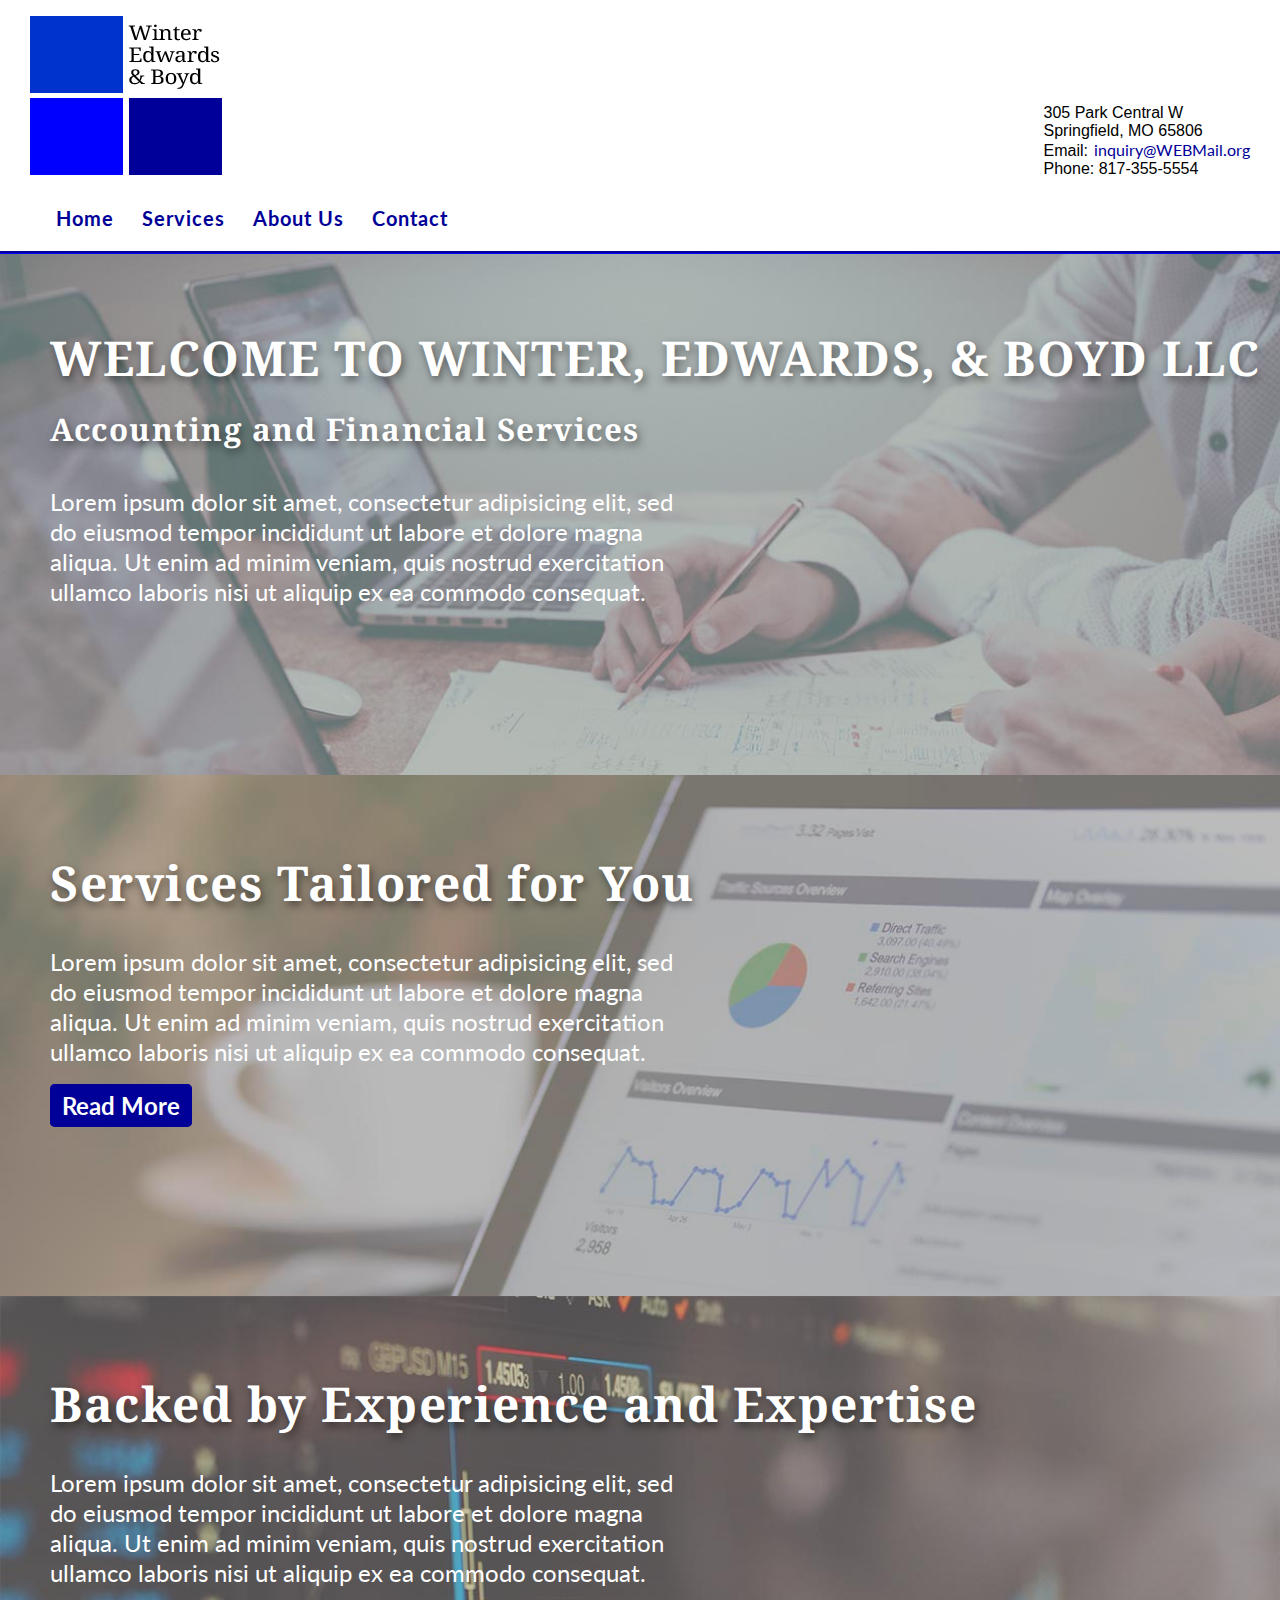
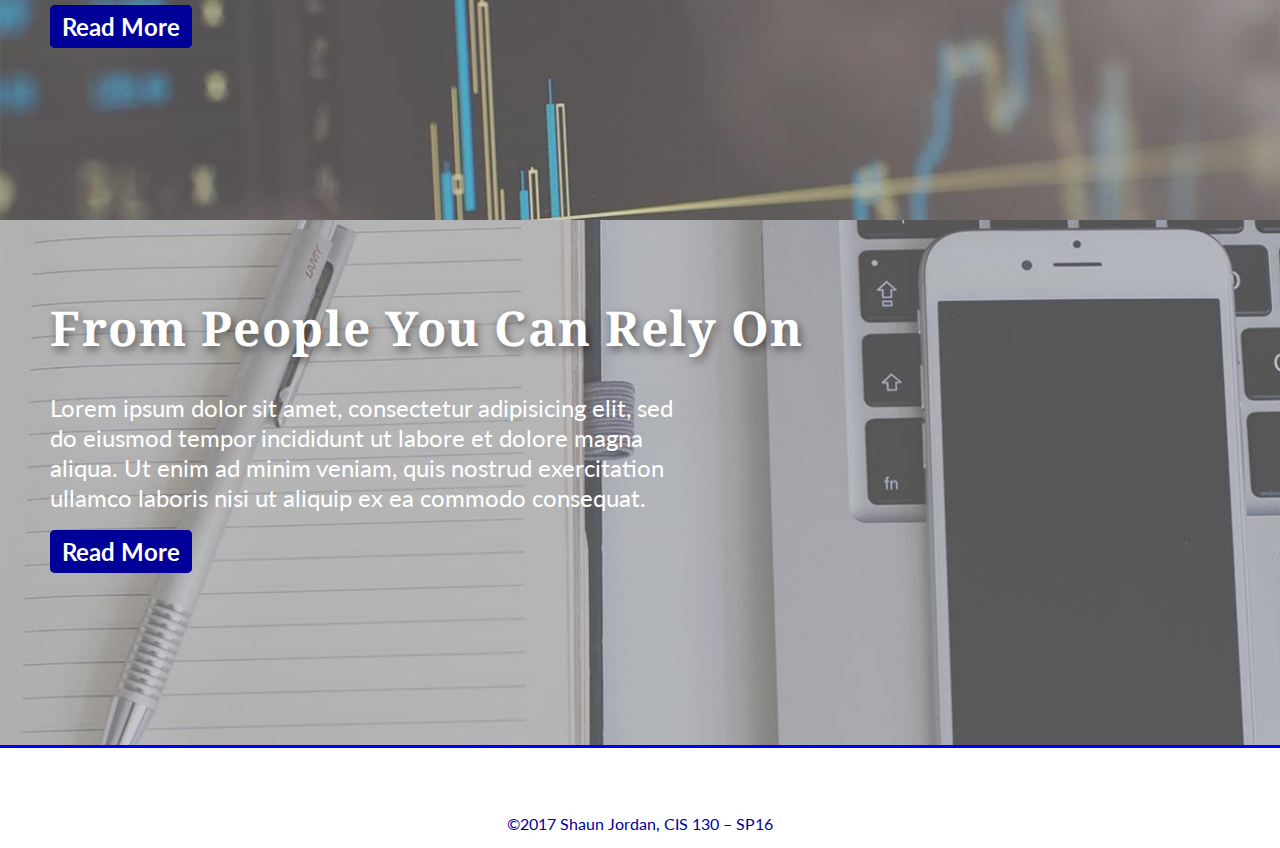
<file: index.html>
<!DOCTYPE html>
<html lang="zxx"> <!-- lang zxx included per validator due to Lorem Ipsum-->
  <head>
    <!--
      Project: CIS-130 Final Project
      Author: Shaun Jordan
      Filename: index.html
      Date: 13-APR-2017
      All images courtesy pexels.com which provides a Creative Commons Zero (CC0) license
    -->
    <title>Winter, Edwards, &amp; Boyd</title>
    <meta charset="utf-8">
    <meta name="viewport" content="width=device-width, initial-scale=1">
    <!-- font awesome here -->
    <link rel="stylesheet" href="css/font-awesome.min.css">
    <link rel="stylesheet" href="css/main.css">
    <link rel="icon" type="image/png" href="images/favicon-32x32.png" sizes="32x32" />
    <link rel="icon" type="image/png" href="images/favicon-16x16.png" sizes="16x16" />
    <link href="https://fonts.googleapis.com/css?family=Droid+Serif" rel="stylesheet">
    <link href="https://fonts.googleapis.com/css?family=Lato" rel="stylesheet">
    <script type="text/javascript" src="js/jquery-3.2.1.min.js"></script>
    <script type="text/javascript" src="js/main.js"></script>
  </head>
  <body>
  <div id="fb-root"></div>
  <script>(function(d, s, id) {
  var js, fjs = d.getElementsByTagName(s)[0];
  if (d.getElementById(id)) return;
  js = d.createElement(s); js.id = id;
  js.src = "//connect.facebook.net/en_GB/sdk.js#xfbml=1&version=v2.8";
  fjs.parentNode.insertBefore(js, fjs);
  }(document, 'script', 'facebook-jssdk'));</script> <!-- /end Facebook Like button -->
  <header>
  <a href="index.html"><img src="images/weblogo.png" alt="WEB logo"></a>
  <div>
  305 Park Central W <br />
  Springfield, MO 65806 <br />
  Email:<a href="mailto:inquiry@WEBMail.org">inquiry@WEBMail.org</a> <br />
  Phone: 817-355-5554
  </div>
  </header>
  <div class="main-content">
    <nav class="navbar">
      <ul id="logo-mobile">
      <li><a href="index.html"><img src="images/weblogo.png" alt="WEB logo" width="100" height="83"></a></li>
      </ul>
    <button class="nav-mobile" type="button" id="btn"><i class="fa fa-bars fa-4x"></i></button>
      <ul id="dropdown" class="nav-left">
        <li><a href="index.html">Home</a></li>
        <li><a href="services/services.html">Services</a></li>
        <li><a href="about/about.html">About Us</a></li>
        <li><a href="contact/contact.html">Contact</a></li>
      </ul>
      <ul class="nav-right"> <!-- Twitter and FB Icons -->
        <li>
        <a href="https://twitter.com/twitter" class="twitter-follow-button" data-show-count="false" data-size="large" data-show-screen-name="false"></a> <script>!function(d,s,id){var js,fjs=d.getElementsByTagName(s)[0],p=/^http:/.test(d.location)?'http':'https';if(!d.getElementById(id)){js=d.createElement(s);js.id=id;js.src=p+'://platform.twitter.com/widgets.js';fjs.parentNode.insertBefore(js,fjs);}}(document, 'script', 'twitter-wjs');
        </script>
        </li>
        <li class="fb-like" data-href="https://developers.facebook.com/docs/plugins/" data-width="50px" data-layout="button" data-action="like" data-size="large" data-show-faces="false" data-share="false" style="vertical-align:top;zoom:1;*display:inline"></li>
      </ul>
    </nav> <!-- end navigation section -->
    <div class="sliding">
      <div class="covertext">
        <h1>WELCOME TO WINTER, EDWARDS, &AMP; BOYD LLC <br>
        <small style="font-size: .65em;">Accounting and Financial Services</small></h1>
        <p class="cover">Lorem ipsum dolor sit amet, consectetur adipisicing elit, sed do eiusmod tempor incididunt ut labore et dolore magna aliqua. Ut enim ad minim veniam, quis nostrud exercitation ullamco laboris nisi ut aliquip ex ea commodo consequat.</p>
      </div>
    </div>
    <div class="tech">
      <div class="covertext">
        <h1>Services Tailored for You</h1>
        <p class="cover">Lorem ipsum dolor sit amet, consectetur adipisicing elit, sed do eiusmod tempor incididunt ut labore et dolore magna aliqua. Ut enim ad minim veniam, quis nostrud exercitation ullamco laboris nisi ut aliquip ex ea commodo consequat.</p>
        <a href="services/services.html">Read More</a>
      </div>
    </div>
    <div class="expert">
      <div class="covertext">
        <h1>Backed by Experience and Expertise</h1>
        <p class="cover">Lorem ipsum dolor sit amet, consectetur adipisicing elit, sed do eiusmod tempor incididunt ut labore et dolore magna aliqua. Ut enim ad minim veniam, quis nostrud exercitation ullamco laboris nisi ut aliquip ex ea commodo consequat.</p>
        <a href="about/partners.html">Read More</a>
      </div>
    </div>
    <div class="contact">
      <div class="covertext">
        <h1>From People You Can Rely On</h1>
        <p class="cover">Lorem ipsum dolor sit amet, consectetur adipisicing elit, sed do eiusmod tempor incididunt ut labore et dolore magna aliqua. Ut enim ad minim veniam, quis nostrud exercitation ullamco laboris nisi ut aliquip ex ea commodo consequat.</p>
        <a href="contact/contact.html">Read More</a>
      </div>
    </div>
  <!--mobile cover bars -->
    <div class="bars mwelcome">
      <div class="mcovertext">
        <h2>Welcome to Winter, Edwards, &amp; Boyd LLC</h2>
        <p>Lorem ipsum dolor sit amet, consectetur adipisicing elit, sed do eiusmod tempor incididunt ut labore et dolore magna aliqua. Ut enim ad minim veniam, quis nostrud exercitation ullamco laboris nisi ut aliquip ex ea commodo consequat.</p>
      </div>
    </div>
    <div class="bars mtech">
      <div class="mcovertext">
        <h2>Services Tailored for You</h2>
        <p>Lorem ipsum dolor sit amet, consectetur adipisicing elit, sed do eiusmod tempor incididunt ut labore et dolore magna aliqua. Ut enim ad minim veniam, quis nostrud exercitation ullamco laboris nisi ut aliquip ex ea commodo consequat.</p>
        <a href="services/services.html">Read More</a>
      </div>
    </div>
    <div class="bars mexpert">
      <div class="mcovertext">
        <h2>Backed by Experience and Expertise</h2>
        <p>Lorem ipsum dolor sit amet, consectetur adipisicing elit, sed do eiusmod tempor incididunt ut labore et dolore magna aliqua. Ut enim ad minim veniam, quis nostrud exercitation ullamco laboris nisi ut aliquip ex ea commodo consequat.</p>
        <a href="about/partners.html">Read More</a>
      </div>
    </div>
    <div class="bars mcontact">
      <div class="mcovertext">
        <h2>From People You Can Rely On</h2>
        <p>Lorem ipsum dolor sit amet, consectetur adipisicing elit, sed do eiusmod tempor incididunt ut labore et dolore magna aliqua. Ut enim ad minim veniam, quis nostrud exercitation ullamco laboris nisi ut aliquip ex ea commodo consequat.</p>
        <a href="contact/contact.html">Read More</a>
      </div>
    </div>
    <footer>
    <p>&copy;2017 Shaun Jordan, CIS 130 – SP16</p>
    </footer>
  </div> <!-- main content -->
  </body>
</html>
</file>
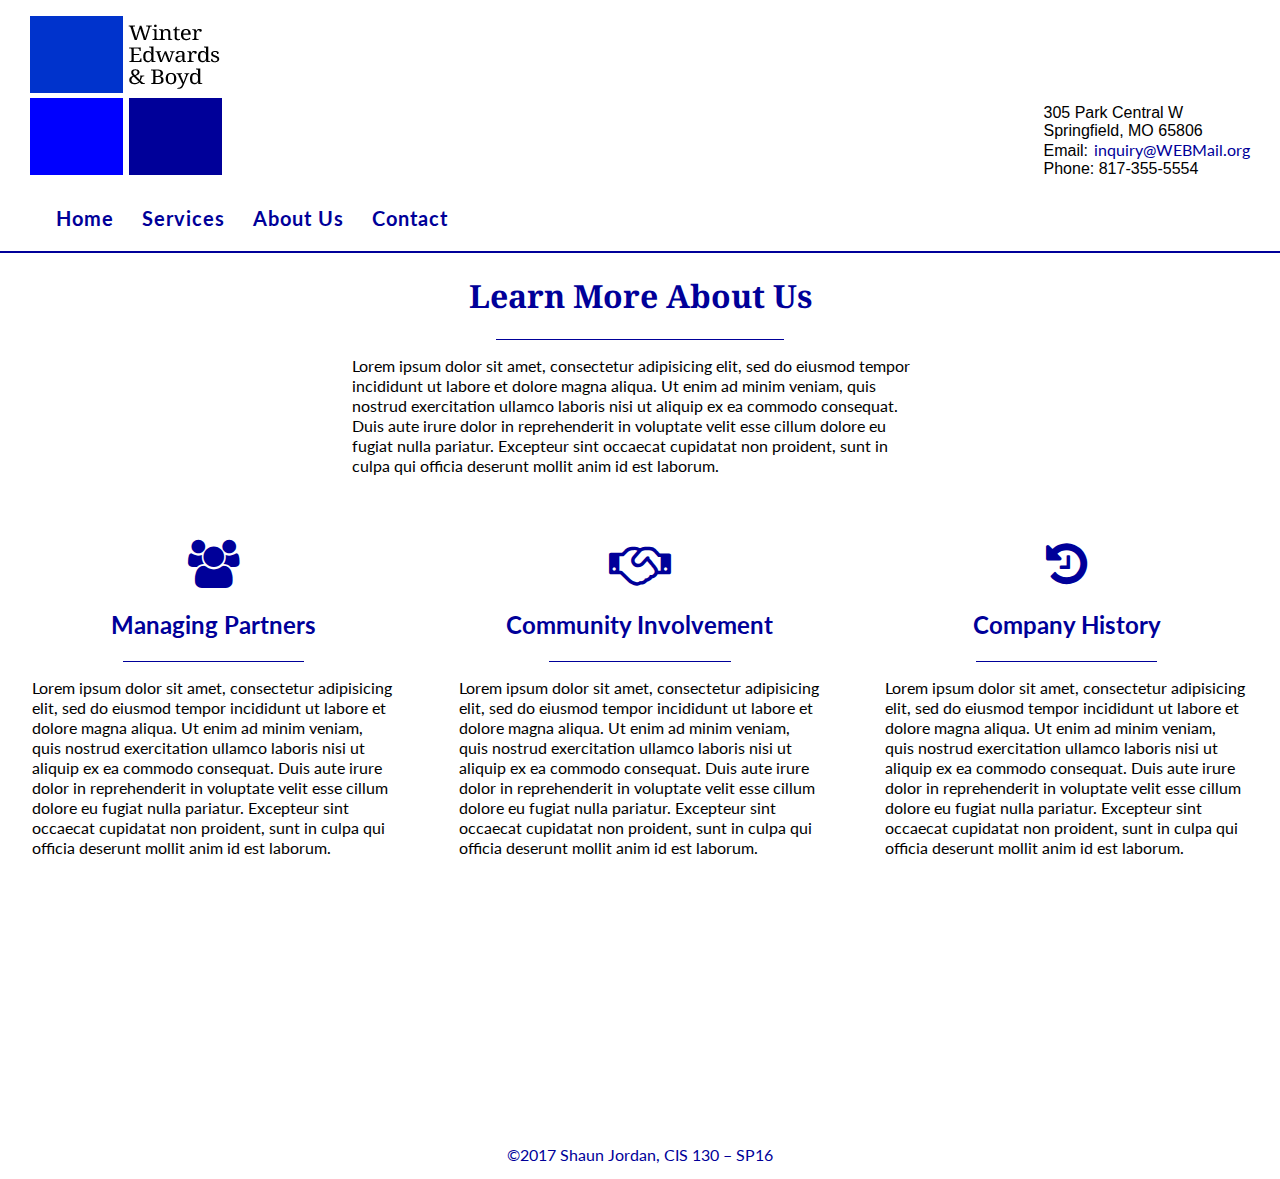
<file: about/about.html>
<!DOCTYPE html>
<html lang="zxx"> <!-- lang zxx included per validator due to Lorem Ipsum-->
  <head>
    <!--
      Project: CIS-130 Final Project
      Author: Shaun Jordan
      Filename: about.html
      Date: 13-APR-2017
      All images courtesy pexels.com which provides a Creative Commons Zero (CC0) license
    -->
    <title>About Winter, Edwards, &amp; Boyd</title>
    <meta charset="utf-8">
    <meta name="viewport" content="width=device-width, initial-scale=1">
    <link rel="stylesheet" href="../css/font-awesome.min.css">
    <link rel="stylesheet" href="../css/main.css">
    <link rel="icon" type="image/png" href="../images/favicon-32x32.png" sizes="32x32" />
    <link rel="icon" type="image/png" href="../images/favicon-16x16.png" sizes="16x16" />
    <link href="https://fonts.googleapis.com/css?family=Droid+Serif" rel="stylesheet">
    <link href="https://fonts.googleapis.com/css?family=Lato" rel="stylesheet">
    <script type="text/javascript" src="../js/jquery-3.2.1.min.js"></script>
    <script type="text/javascript" src="../js/main.js"></script>
  </head>
  <body>
    <div id="fb-root"></div>
  <script>(function(d, s, id) {
  var js, fjs = d.getElementsByTagName(s)[0];
  if (d.getElementById(id)) return;
  js = d.createElement(s); js.id = id;
  js.src = "//connect.facebook.net/en_GB/sdk.js#xfbml=1&version=v2.8";
  fjs.parentNode.insertBefore(js, fjs);
  }(document, 'script', 'facebook-jssdk'));</script> <!-- /end Facebook Like button -->
  <header>
    <a href="../index.html"><img src="../images/weblogo.png" alt="WEB logo"></a>
    <div>
      305 Park Central W <br />
      Springfield, MO 65806 <br />
      Email:<a href="mailto:inquiry@WEBMail.org">inquiry@WEBMail.org</a> <br />
      Phone: 817-355-5554
    </div>
  </header>
    <div class="main-content">
    <nav class="navbar">
          <ul id="logo-mobile">
          <li><a href="../index.html"><img src="../images/weblogo.png" alt="WEB logo" width="100" height="83"></a></li>
          </ul>
            <button class="nav-mobile" type="button" id="btn"><i class="fa fa-bars fa-3x"></i></button>
          <ul id="dropdown" class="nav-left">
            <li><a href="../index.html">Home</a></li>
            <li><a href="../services/services.html">Services</a></li>
            <li><a href="about.html">About Us</a></li>
            <li><a href="../contact/contact.html">Contact</a></li>
          </ul>
          <ul class="nav-right"> <!-- Twitter and FB Icons -->
            <li>
              <a href="https://twitter.com/twitter" class="twitter-follow-button" data-show-count="false" data-size="large" data-show-screen-name="false"></a> <script>!function(d,s,id){var js,fjs=d.getElementsByTagName(s)[0],p=/^http:/.test(d.location)?'http':'https';if(!d.getElementById(id)){js=d.createElement(s);js.id=id;js.src=p+'://platform.twitter.com/widgets.js';fjs.parentNode.insertBefore(js,fjs);}}(document, 'script', 'twitter-wjs');
              </script>
            </li>
            <li class="fb-like" data-href="https://developers.facebook.com/docs/plugins/" data-width="50px" data-layout="button" data-action="like" data-size="large" data-show-faces="false" data-share="false" style="vertical-align:top;zoom:1;*display:inline"></li>
          </ul>
    </nav> <!-- end navigation section -->
    <div class="container">
      <div class="page-header">
        <h1>Learn More About Us</h1>
        <hr>
        <p>Lorem ipsum dolor sit amet, consectetur adipisicing elit, sed do eiusmod tempor incididunt ut labore et dolore magna aliqua. Ut enim ad minim veniam, quis nostrud exercitation ullamco laboris nisi ut aliquip ex ea commodo consequat. Duis aute irure dolor in reprehenderit in voluptate velit esse cillum dolore eu fugiat nulla pariatur. Excepteur sint occaecat cupidatat non proident, sunt in culpa qui officia deserunt mollit anim id est laborum.</p>
      </div>
      <div class="about-content">
      <p class="abouticons" style="text-align:center;"><i class="fa fa-group fa-3x"></i></p>
      <h2><a href="partners.html">Managing Partners</a></h2>
      <hr>
      <p>Lorem ipsum dolor sit amet, consectetur adipisicing elit, sed do eiusmod tempor incididunt ut labore et dolore magna aliqua. Ut enim ad minim veniam, quis nostrud exercitation ullamco laboris nisi ut aliquip ex ea commodo consequat. Duis aute irure dolor in reprehenderit in voluptate velit esse cillum dolore eu fugiat nulla pariatur. Excepteur sint occaecat cupidatat non proident, sunt in culpa qui officia deserunt mollit anim id est laborum.</p>
      </div>
      <div class="about-content">
      <p class="abouticons"><i class="fa fa-handshake-o fa-3x"></i></p>
      <h2><a href="community.html">Community Involvement</a></h2>
      <hr>
      <p>Lorem ipsum dolor sit amet, consectetur adipisicing elit, sed do eiusmod tempor incididunt ut labore et dolore magna aliqua. Ut enim ad minim veniam, quis nostrud exercitation ullamco laboris nisi ut aliquip ex ea commodo consequat. Duis aute irure dolor in reprehenderit in voluptate velit esse cillum dolore eu fugiat nulla pariatur. Excepteur sint occaecat cupidatat non proident, sunt in culpa qui officia deserunt mollit anim id est laborum.</p>
      </div>
      <div class="about-content">
        <p class="abouticons"><i class="fa fa-history fa-3x"></i></p>
      <h2><a href="history.html">Company History</a></h2>
      <hr>
      <p>Lorem ipsum dolor sit amet, consectetur adipisicing elit, sed do eiusmod tempor incididunt ut labore et dolore magna aliqua. Ut enim ad minim veniam, quis nostrud exercitation ullamco laboris nisi ut aliquip ex ea commodo consequat. Duis aute irure dolor in reprehenderit in voluptate velit esse cillum dolore eu fugiat nulla pariatur. Excepteur sint occaecat cupidatat non proident, sunt in culpa qui officia deserunt mollit anim id est laborum.</p>
      </div>
    </div>
    <footer>
      <p>&copy;2017 Shaun Jordan, CIS 130 – SP16</p>
    </footer>
    </div>
  </body>
</html>
</file>
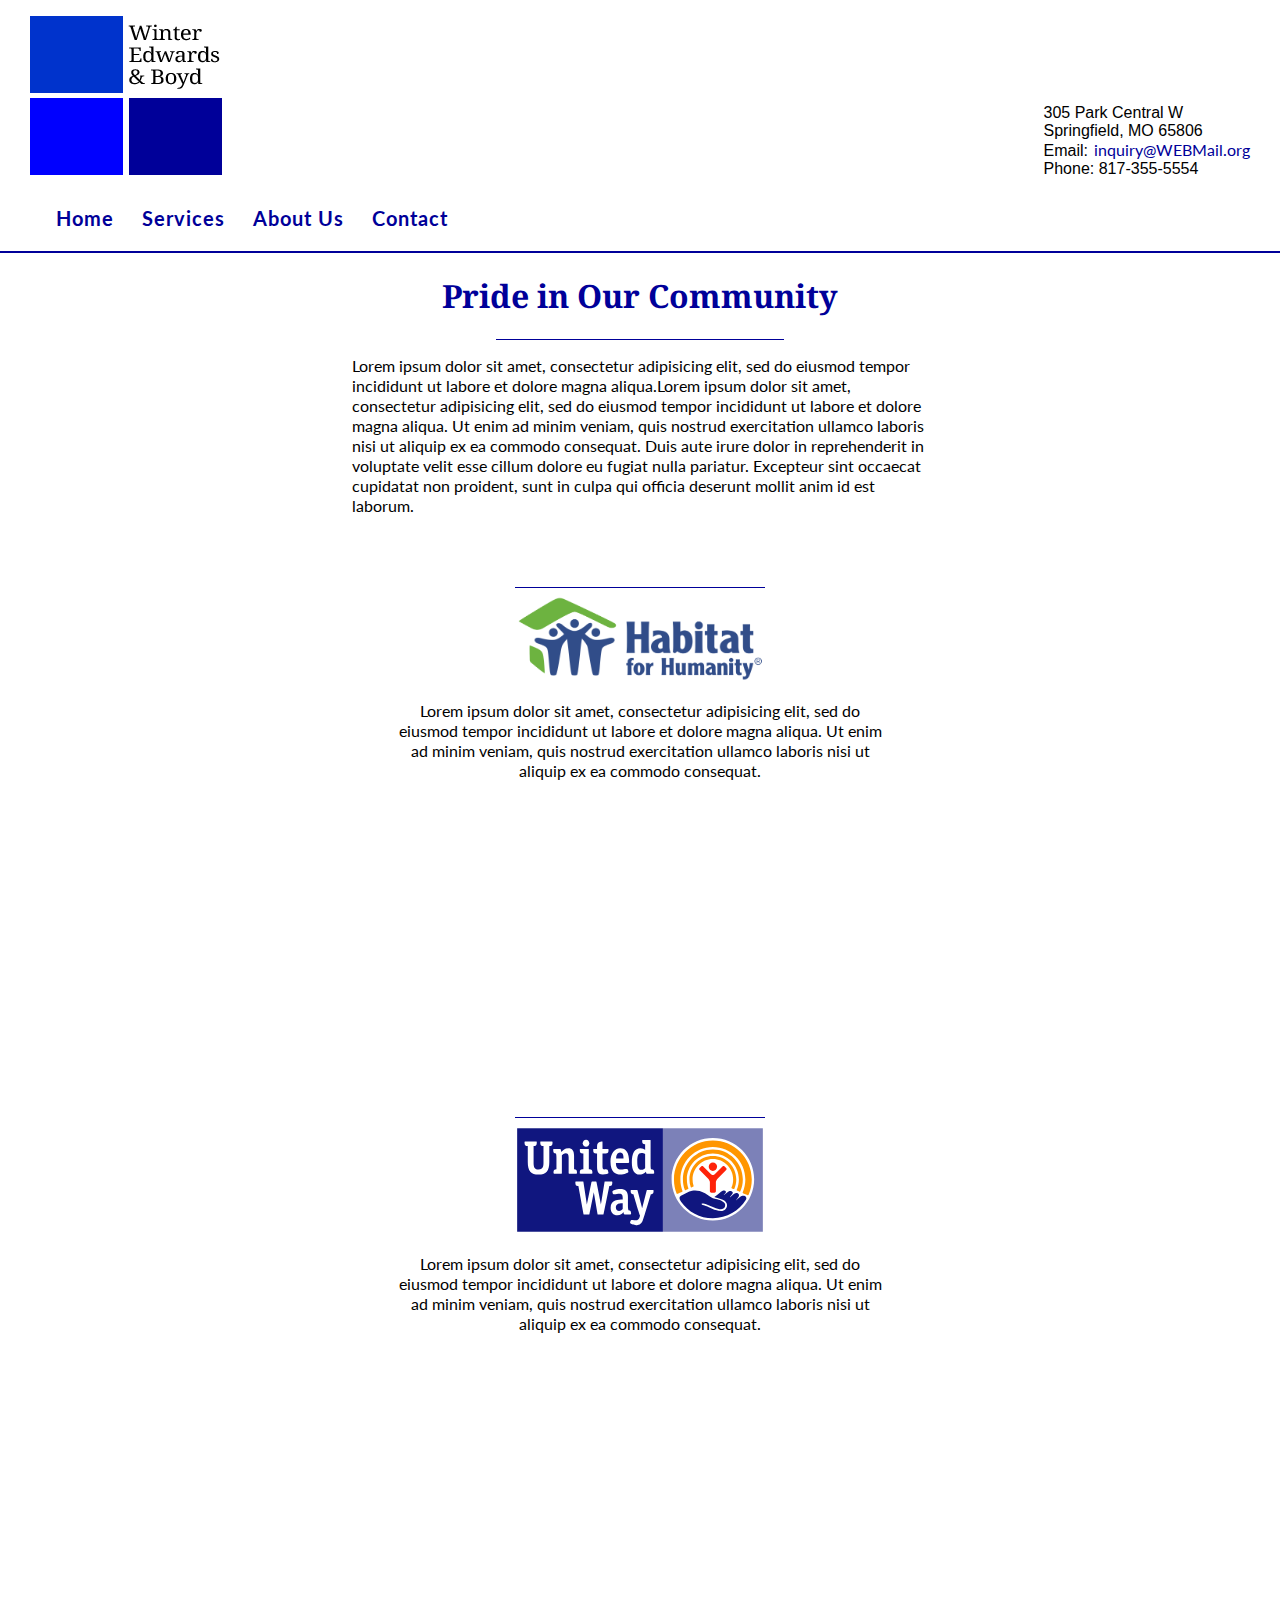
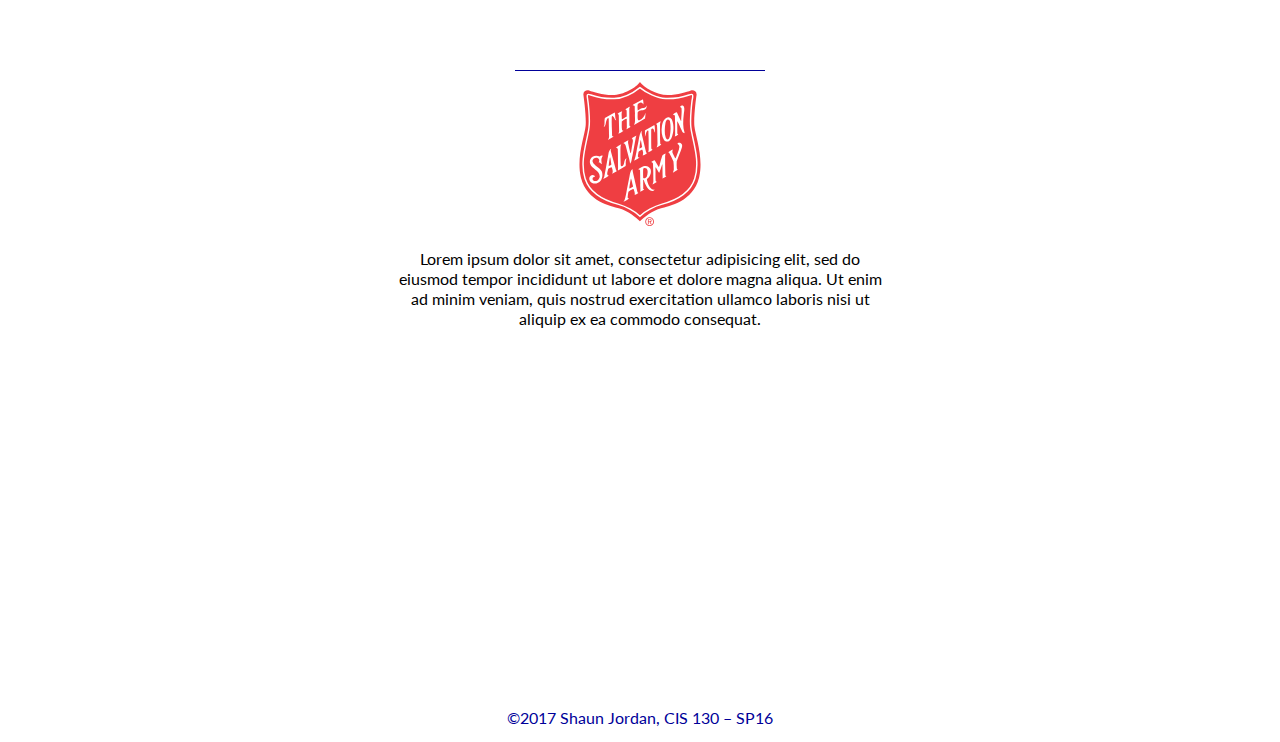
<file: about/community.html>
<!DOCTYPE html>
<html lang="zxx"> <!-- lang zxx included per validator due to Lorem Ipsum-->
  <head>
    <!--
      Project: CIS-130 Final Project
      Author: Shaun Jordan
      Filename: community.html
      Date: 13-APR-2017
      All images courtesy pexels.com which provides a Creative Commons Zero (CC0) license
    -->
    <title>Winter, Edwards, &amp; Boyd Community</title>
    <meta charset="utf-8">
    <meta name="viewport" content="width=device-width, initial-scale=1">
    <link rel="stylesheet" href="../css/font-awesome.min.css">
    <link rel="stylesheet" href="../css/main.css">
    <link rel="icon" type="image/png" href="../images/favicon-32x32.png" sizes="32x32" />
    <link rel="icon" type="image/png" href="../images/favicon-16x16.png" sizes="16x16" />
    <link href="https://fonts.googleapis.com/css?family=Droid+Serif" rel="stylesheet">
    <link href="https://fonts.googleapis.com/css?family=Lato" rel="stylesheet">
    <script type="text/javascript" src="../js/jquery-3.2.1.min.js"></script>
    <script type="text/javascript" src="../js/main.js"></script>
    </head>
    <body>
    <div id="fb-root"></div>
    <script>(function(d, s, id) {
    var js, fjs = d.getElementsByTagName(s)[0];
    if (d.getElementById(id)) return;
    js = d.createElement(s); js.id = id;
    js.src = "//connect.facebook.net/en_GB/sdk.js#xfbml=1&version=v2.8";
    fjs.parentNode.insertBefore(js, fjs);
    }(document, 'script', 'facebook-jssdk'));</script> <!-- /end Facebook Like button -->
    <header>
      <a href="../index.html"><img src="../images/weblogo.png" alt="WEB logo"></a>
      <div>
        305 Park Central W <br />
        Springfield, MO 65806 <br />
        Email:<a href="mailto:inquiry@WEBMail.org">inquiry@WEBMail.org</a> <br />
        Phone: 817-355-5554
      </div>
    </header>
    <div class="main-content">
    <nav class="navbar">
          <ul id="logo-mobile">
            <li><a href="../index.html"><img src="../images/weblogo.png" alt="WEB logo" width="100" height="83"></a></li>
          </ul>
            <button class="nav-mobile" type="button" id="btn"><i class="fa fa-bars fa-3x"></i></button>
          <ul id="dropdown" class="nav-left">
            <li><a href="../index.html">Home</a></li>
            <li><a href="../services/services.html">Services</a></li>
            <li><a href="about.html">About Us</a></li>
            <li><a href="../contact/contact.html">Contact</a></li>
          </ul>
          <ul class="nav-right"> <!-- Twitter and FB Icons -->
            <li>
              <a href="https://twitter.com/twitter" class="twitter-follow-button" data-show-count="false" data-size="large" data-show-screen-name="false"></a> <script>!function(d,s,id){var js,fjs=d.getElementsByTagName(s)[0],p=/^http:/.test(d.location)?'http':'https';if(!d.getElementById(id)){js=d.createElement(s);js.id=id;js.src=p+'://platform.twitter.com/widgets.js';fjs.parentNode.insertBefore(js,fjs);}}(document, 'script', 'twitter-wjs');
              </script>
            </li>
            <li class="fb-like" data-href="https://developers.facebook.com/docs/plugins/" data-width="50px" data-layout="button" data-action="like" data-size="large" data-show-faces="false" data-share="false" style="vertical-align:top;zoom:1;*display:inline"></li>
          </ul>
    </nav> <!-- end navigation section -->
    <div class="container">
      <div class="page-header">
        <h1>Pride in Our Community</h1>
        <hr>
        <p>Lorem ipsum dolor sit amet, consectetur adipisicing elit, sed do eiusmod tempor incididunt ut labore et dolore magna aliqua.Lorem ipsum dolor sit amet, consectetur adipisicing elit, sed do eiusmod tempor incididunt ut labore et dolore magna aliqua. Ut enim ad minim veniam, quis nostrud exercitation ullamco laboris nisi ut aliquip ex ea commodo consequat. Duis aute irure dolor in reprehenderit in voluptate velit esse cillum dolore eu fugiat nulla pariatur. Excepteur sint occaecat cupidatat non proident, sunt in culpa qui officia deserunt mollit anim id est laborum.</p>
      </div>
      <div class="community">
        <hr>
        <a href="https://www.habitat.org/" target="_blank"><img src="../images/habitatlogo.png" width="250" height="85" alt="Habitat for Humanity logo"></a>
        <p>Lorem ipsum dolor sit amet, consectetur adipisicing elit, sed do eiusmod tempor incididunt ut labore et dolore magna aliqua. Ut enim ad minim veniam, quis nostrud exercitation ullamco laboris nisi ut aliquip ex ea commodo consequat.</p>
        <iframe src="https://www.youtube.com/embed/1bmTjkSz-fY" width="445" height="245" allowfullscreen></iframe>
      </div>
      <div class="community">
        <hr>
        <a href="https://www.unitedway.org/" target="_blank"><img src="../images/uwlogo.svg" width="250" height="108" alt="United Way logo"></a>
        <p>Lorem ipsum dolor sit amet, consectetur adipisicing elit, sed do eiusmod tempor incididunt ut labore et dolore magna aliqua. Ut enim ad minim veniam, quis nostrud exercitation ullamco laboris nisi ut aliquip ex ea commodo consequat.</p>
        <iframe src="https://www.youtube.com/embed/tDxOTD6dYmA" width="445" height="245" allowfullscreen></iframe>
      </div>
      <div class="community">
        <hr>
        <a href="http://www.salvationarmyusa.org/" target="_blank"><img src="../images/salogo.svg" width="128" height="150" alt="The Salvation Army logo"></a>
        <p>Lorem ipsum dolor sit amet, consectetur adipisicing elit, sed do eiusmod tempor incididunt ut labore et dolore magna aliqua. Ut enim ad minim veniam, quis nostrud exercitation ullamco laboris nisi ut aliquip ex ea commodo consequat.</p>
        <iframe src="https://www.youtube.com/embed/qyA_amoBqFs" width="445" height="245" allowfullscreen></iframe>
      </div>
    </div>
    <footer>
      <p>&copy;2017 Shaun Jordan, CIS 130 – SP16</p>
    </footer>
  </div>
  </body>
</html>
</file>
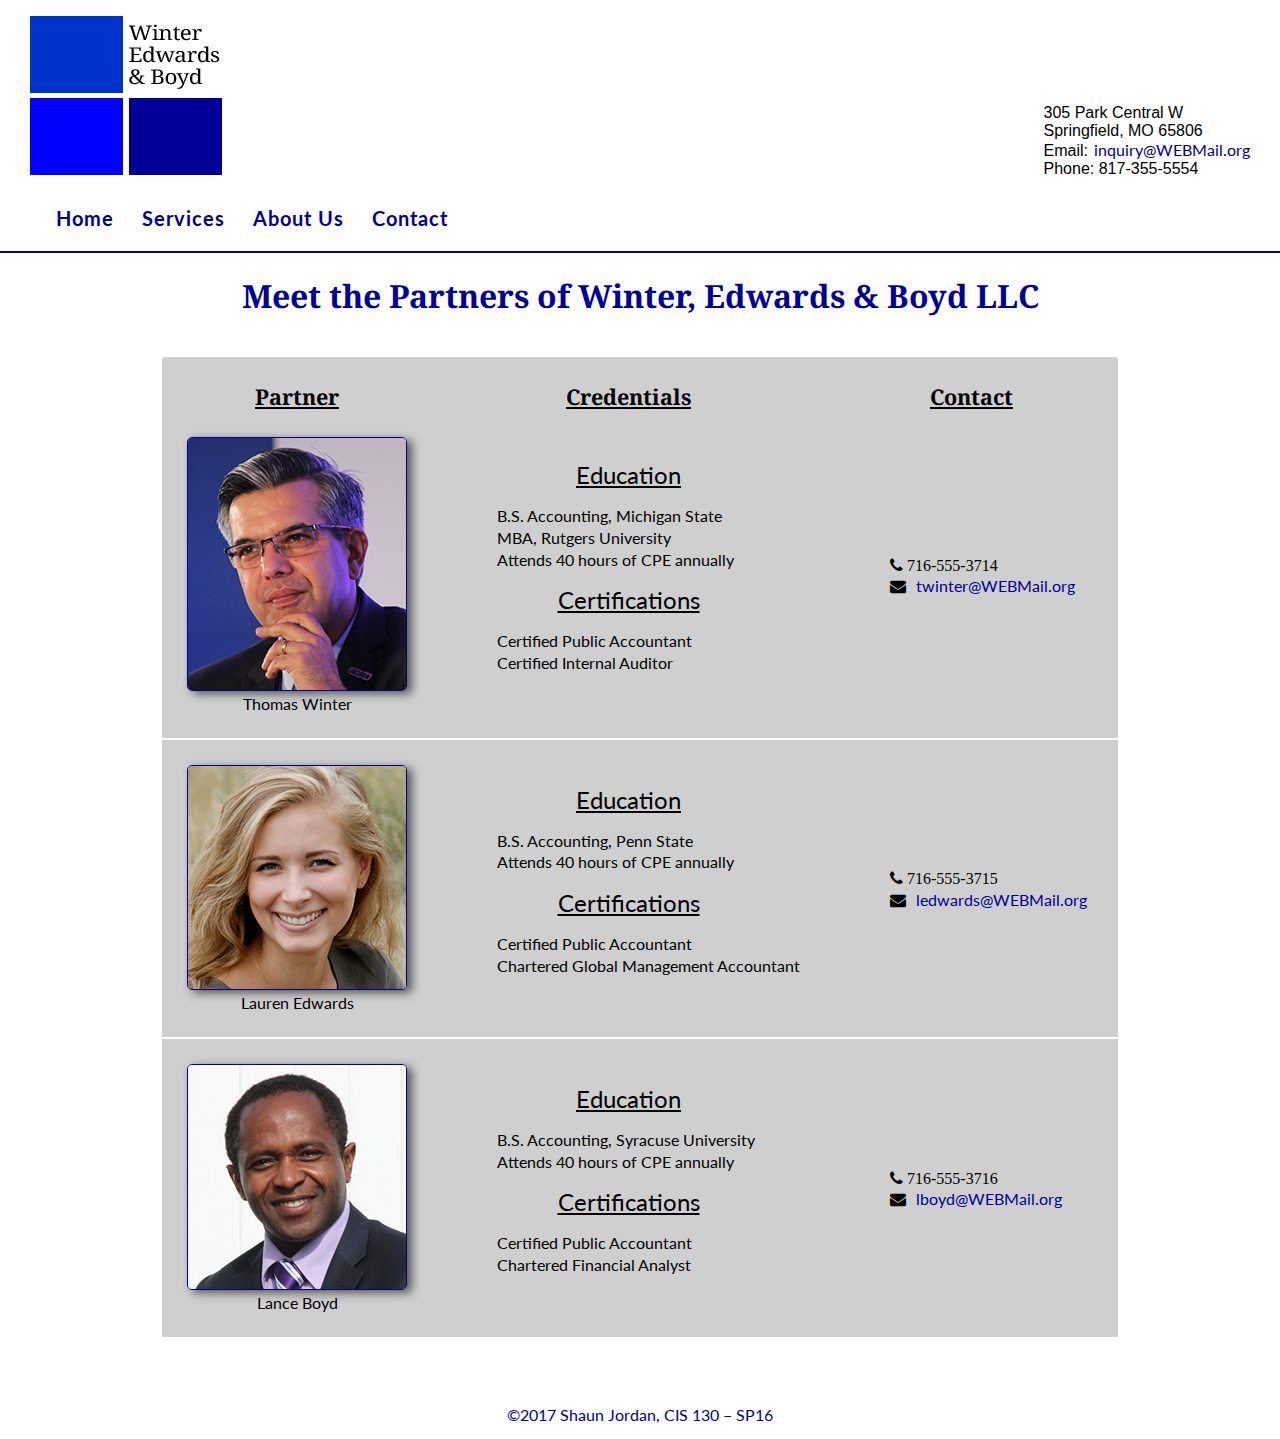
<file: about/partners.html>
<!DOCTYPE html>
<html lang="zxx"> <!-- lang zxx included per validator due to Lorem Ipsum-->
  <head>
    <!--
      Project: CIS-130 Final Project
      Author: Shaun Jordan
      Filename: partners.html
      Date: 13-APR-2017
      All images courtesy pexels.com which provides a Creative Commons Zero (CC0) license
    -->
    <title>Winter, Edwards, &amp; Boyd - Partners</title>
    <meta charset="utf-8">
    <meta name="viewport" content="width=device-width, initial-scale=1">
    <link rel="stylesheet" href="../css/font-awesome.min.css">
    <link rel="stylesheet" href="../css/main.css">
    <link rel="icon" type="image/png" href="../images/favicon-32x32.png" sizes="32x32" />
    <link rel="icon" type="image/png" href="../images/favicon-16x16.png" sizes="16x16" />
    <link href="https://fonts.googleapis.com/css?family=Droid+Serif" rel="stylesheet">
    <link href="https://fonts.googleapis.com/css?family=Lato" rel="stylesheet">
    <script type="text/javascript" src="../js/jquery-3.2.1.min.js"></script>
    <script type="text/javascript" src="../js/main.js"></script>
  </head>
  <body>
    <div id="fb-root"></div>
<script>(function(d, s, id) {
  var js, fjs = d.getElementsByTagName(s)[0];
  if (d.getElementById(id)) return;
  js = d.createElement(s); js.id = id;
  js.src = "//connect.facebook.net/en_GB/sdk.js#xfbml=1&version=v2.8";
  fjs.parentNode.insertBefore(js, fjs);
}(document, 'script', 'facebook-jssdk'));</script> <!-- /end Facebook Like button -->
    <header>
      <a href="../index.html"><img src="../images/weblogo.png" alt="WEB logo"></a>
      <div>
        305 Park Central W <br />
        Springfield, MO 65806 <br />
        Email:<a href="mailto:inquiry@WEBMail.org">inquiry@WEBMail.org</a> <br />
        Phone: 817-355-5554
      </div>
    </header>
    <div class="main-content">
    <nav class="navbar">
          <ul id="logo-mobile">
            <li><a href="../index.html"><img src="../images/weblogo.png" alt="WEB logo" width="100" height="83"></a></li>
          </ul>
            <button class="nav-mobile" type="button" id="btn"><i class="fa fa-bars fa-3x"></i></button>
          <ul id="dropdown" class="nav-left">
            <li><a href="../index.html">Home</a></li>
            <li><a href="../services/services.html">Services</a></li>
            <li><a href="about.html">About Us</a></li>
            <li><a href="../contact/contact.html">Contact</a></li>
          </ul>
          <ul class="nav-right"> <!-- Twitter and FB Icons -->
            <li>
              <a href="https://twitter.com/twitter" class="twitter-follow-button" data-show-count="false" data-size="large" data-show-screen-name="false"></a> <script>!function(d,s,id){var js,fjs=d.getElementsByTagName(s)[0],p=/^http:/.test(d.location)?'http':'https';if(!d.getElementById(id)){js=d.createElement(s);js.id=id;js.src=p+'://platform.twitter.com/widgets.js';fjs.parentNode.insertBefore(js,fjs);}}(document, 'script', 'twitter-wjs');
              </script>
            </li>
            <li class="fb-like" data-href="https://developers.facebook.com/docs/plugins/" data-width="50px" data-layout="button" data-action="like" data-size="large" data-show-faces="false" data-share="false" style="vertical-align:top;zoom:1;*display:inline"></li>
          </ul>
    </nav> <!-- end navigation section -->
    <h1>Meet the Partners of Winter, Edwards &amp; Boyd LLC</h1>
    <table>
      <tr>
        <th>Partner</th>
        <th>Credentials</th>
        <th>Contact</th>
      </tr>
      <tr>
        <td><img src="../images/wintersm.jpg" alt="Thomas Winter"><br>Thomas Winter</td>
        <td>
          <span>Education</span>
          <ul>
            <li>B.S. Accounting, Michigan State</li>
            <li>MBA, Rutgers University</li>
            <li>Attends 40 hours of CPE annually</li>
          </ul>
          <span>Certifications</span>
          <ul>
            <li>Certified Public Accountant</li>
            <li>Certified Internal Auditor</li>
          </ul>
        </td>
        <td>
          <ul>
            <li><i class="fa fa-phone"> 716-555-3714</i></li>
            <li><i class="fa fa-envelope"> <a href="mailto:twinter@WEBMail.org">twinter@WEBMail.org</a></i></li>
          </ul>
        </td>
      </tr>
      <tr>
        <td><img src="../images/edwardssm.jpg" alt="Lauren Edwards"><br>Lauren Edwards</td>
        <td>
          <span>Education</span>
          <ul>
            <li>B.S. Accounting, Penn State</li>
            <li>Attends 40 hours of CPE annually</li>
          </ul>
          <span>Certifications</span>
          <ul>
            <li>Certified Public Accountant</li>
            <li>Chartered Global Management Accountant</li>
          </ul>
        </td>
        <td>
          <ul>
            <li><i class="fa fa-phone"> 716-555-3715</i></li>
            <li><i class="fa fa-envelope"> <a href="mailto:ledwardsr@WEBMail.org">ledwards@WEBMail.org</a></i></li>
          </ul>
        </td>
      </tr>
      <tr>
        <td><img src="../images/boydsm.jpg" alt="Lance Boyd"><br>Lance Boyd</td>
        <td>
          <span>Education</span>
          <ul>
            <li>B.S. Accounting, Syracuse University</li>
            <li>Attends 40 hours of CPE annually</li>
          </ul>
          <span>Certifications</span>
          <ul>
            <li>Certified Public Accountant</li>
            <li>Chartered Financial Analyst</li>
          </ul>
        </td>
        <td>
          <ul>
            <li><i class="fa fa-phone"> 716-555-3716</i></li>
            <li><i class="fa fa-envelope"> <a href="mailto:lboyd@WEBMail.org">lboyd@WEBMail.org</a></i></li>
          </ul>
        </td>
      </tr>
    </table>
    <footer>
      <p>&copy;2017 Shaun Jordan, CIS 130 – SP16</p>
    </footer>
  </div> <!-- main content -->
  </body>
</html>
</file>
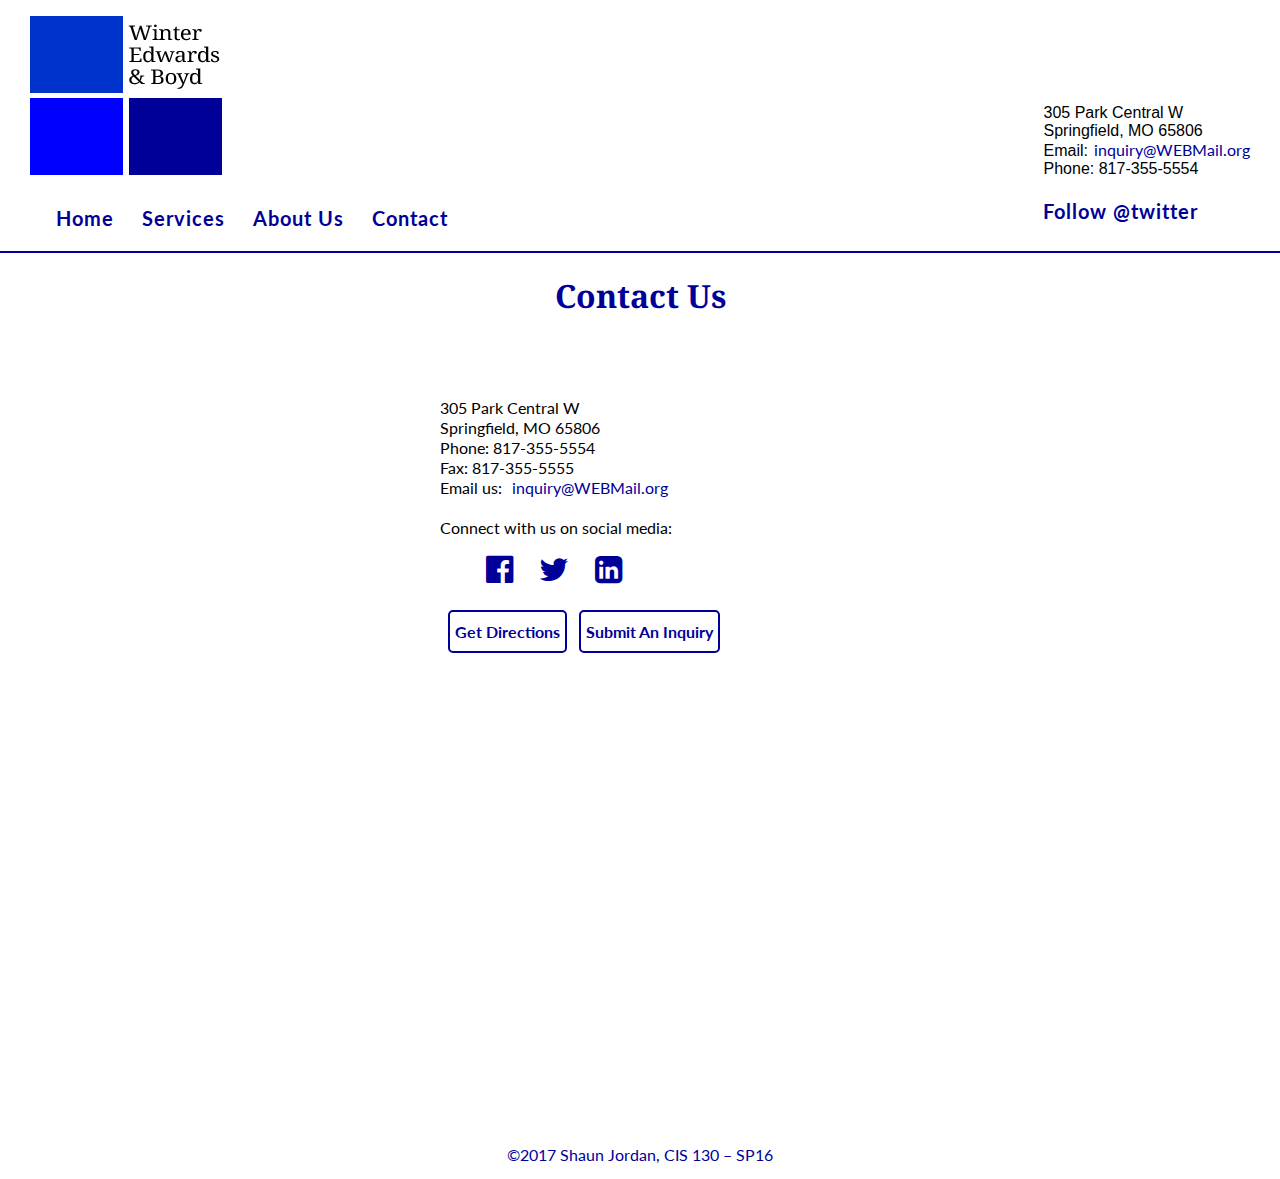
<file: contact/contact.html>
<!DOCTYPE html>
<html lang="zxx"> <!-- lang zxx included per validator due to Lorem Ipsum-->
  <head>
    <!--
      Project: CIS-130 Final Project
      Author: Shaun Jordan
      Filename: contact.html
      Date: 13-APR-2017
      All images courtesy pexels.com which provides a Creative Commons Zero (CC0) license
    -->
    <title>Contact Winter, Edwards, &amp; Boyd</title>
    <meta charset="utf-8">
    <meta name="viewport" content="width=device-width, initial-scale=1">
    <!-- font awesome here -->
    <link rel="stylesheet" href="../css/font-awesome.min.css">
    <link rel="stylesheet" href="../css/main.css">
    <link rel="icon" type="image/png" href="../images/favicon-32x32.png" sizes="32x32" />
    <link rel="icon" type="image/png" href="../images/favicon-16x16.png" sizes="16x16" />
    <link href="https://fonts.googleapis.com/css?family=Droid+Serif" rel="stylesheet">
    <link href="https://fonts.googleapis.com/css?family=Lato" rel="stylesheet">
    <script type="text/javascript" src="../js/jquery-3.2.1.min.js"></script>
    <script type="text/javascript" src="../js/main.js"></script>
  </head>
  <body>
    <div id="fb-root"></div>
<script>(function(d, s, id) {
  var js, fjs = d.getElementsByTagName(s)[0];
  if (d.getElementById(id)) return;
  js = d.createElement(s); js.id = id;
  js.src = "//connect.facebook.net/en_GB/sdk.js#xfbml=1&version=v2.8";
  fjs.parentNode.insertBefore(js, fjs);
}(document, 'script', 'facebook-jssdk'));</script> <!-- /end Facebook Like button -->
    <header>
      <a href="../index.html"><img src="../images/weblogo.png" alt="WEB logo"></a>
      <div id="stuff">
        305 Park Central W <br />
        Springfield, MO 65806 <br />
        Email:<a href="mailto:inquiry@WEBMail.org">inquiry@WEBMail.org</a> <br />
        Phone: 817-355-5554
      </div>
    </header>
    <div class="main-content">
    <nav class="navbar">
          <ul id="logo-mobile">
            <li><a href="../index.html"><img src="../images/weblogo.png" alt="WEB logo" width="100" height="83"></a></li>
          </ul>
            <button class="nav-mobile" type="button" id="btn"><i class="fa fa-bars fa-3x"></i></button>
          <ul id="dropdown" class="nav-left">
            <li><a href="../index.html">Home</a></li>
            <li><a href="../services/services.html">Services</a></li>
            <li><a href="../about/about.html">About Us</a></li>
            <li><a href="contact.html">Contact</a></li>
          </ul>
          <ul class="nav-right"> <!-- Twitter and FB Icons -->
            <li>
              <a href="https://twitter.com/twitter" class="twitter-follow-button" data-show-count="false" data-size="large" data-show-screen-name="false">Follow @twitter</a> <script>!function(d,s,id){var js,fjs=d.getElementsByTagName(s)[0],p=/^http:/.test(d.location)?'http':'https';if(!d.getElementById(id)){js=d.createElement(s);js.id=id;js.src=p+'://platform.twitter.com/widgets.js';fjs.parentNode.insertBefore(js,fjs);}}(document, 'script', 'twitter-wjs');
              </script>
            </li>
            <li class="fb-like" data-href="https://developers.facebook.com/docs/plugins/" data-width="50px" data-layout="button" data-action="like" data-size="large" data-show-faces="false" data-share="false" style="vertical-align:top;zoom:1;*display:inline"></li>
          </ul>
    </nav> <!-- end navigation section -->
    <h1>Contact Us</h1>
      <div class="contact-info">
      <p>305 Park Central W<br />
      Springfield, MO 65806 <br />
      Phone: 817-355-5554 <br />
      Fax: 817-355-5555 <br />
      Email us: <a href="mailto:inquiry@WEBMail.org">inquiry@WEBMail.org</a>
      <br />
      <br />
      Connect with us on social media: <br />
      </p>
      <ul class="icons">
        <li><a href="#"><i class="fa fa-facebook-official fa-2x"></i></a></li>
        <li><a href="#"><i class="fa fa-twitter fa-2x"></i></a></li>
        <li><a href="#"><i class="fa fa-linkedin-square fa-2x"></i></a></li>
      </ul> <br />

      <div style="width:75%;">
        <a class="inquiry" href="https://www.google.com/maps/dir/''/305+Park+Central+W,+Springfield,+MO+65806/@37.2091018,-93.2956362,17z/data=!3m1!4b1!4m8!4m7!1m0!1m5!1m1!1s0x87cf62fdfe790d63:0xe2924e9d4ca539a9!2m2!1d-93.2934475!2d37.2091018" target="_blank">Get Directions</a>
        <a class="inquiry" href="inquiry.html">Submit An Inquiry</a>
      </div>
      </div>
    <footer>
      <p>&copy;2017 Shaun Jordan, CIS 130 – SP16</p>
    </footer>
    </div>
  </body>
</html>
</file>
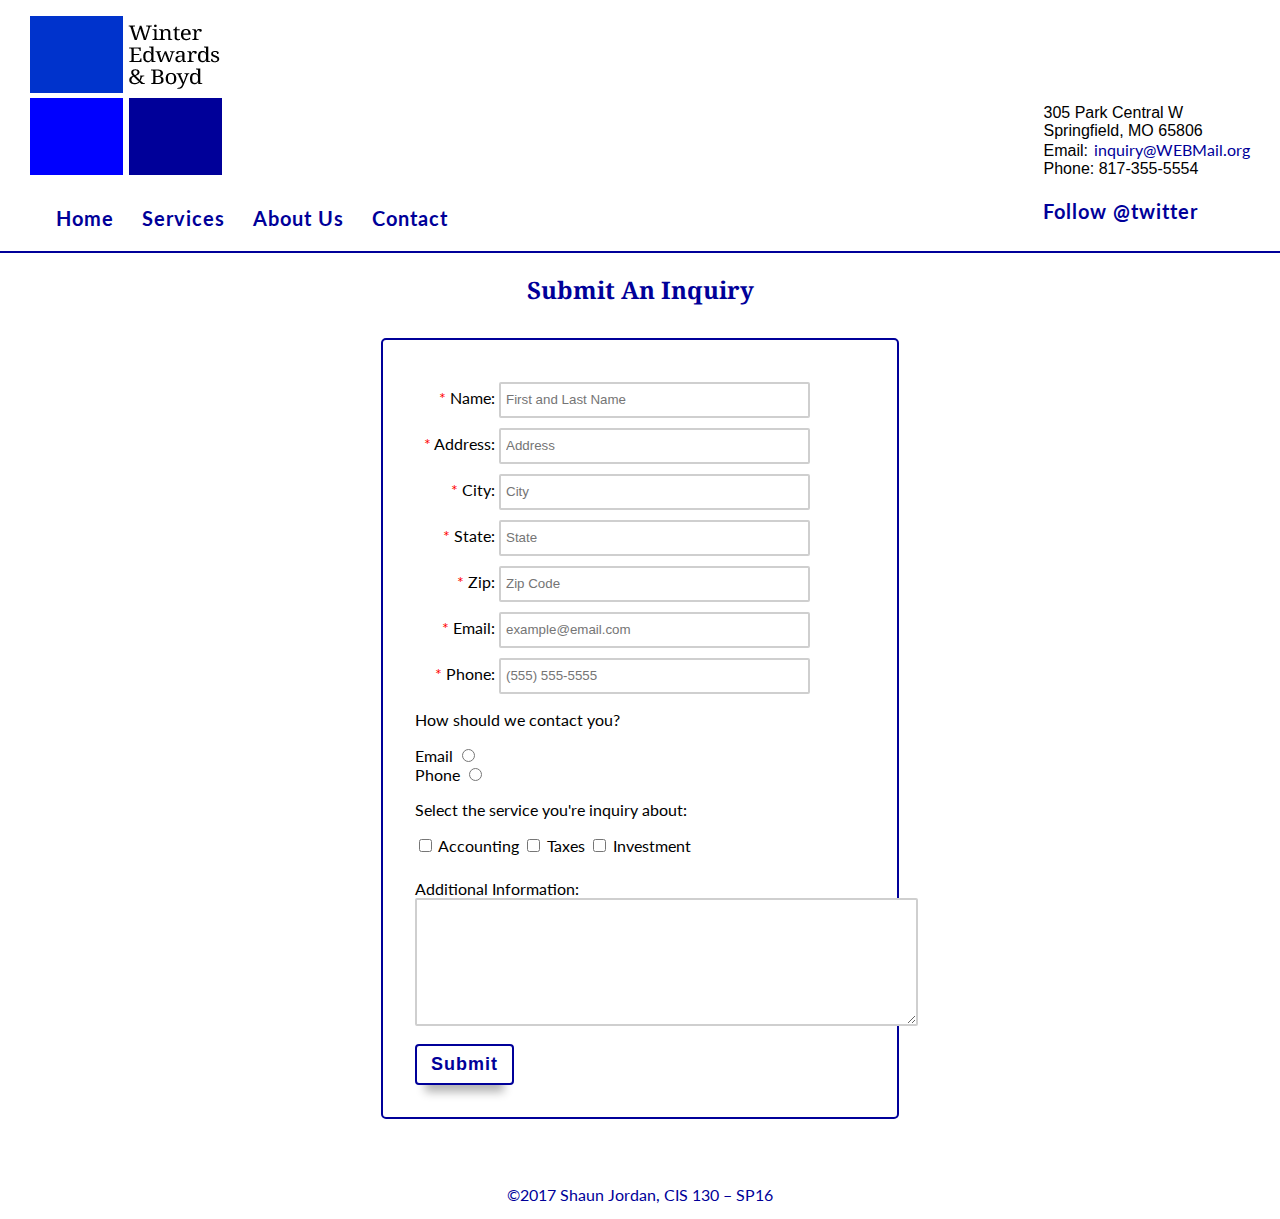
<file: contact/inquiry.html>
<!DOCTYPE html>
<html lang="zxx"> <!-- lang zxx included per validator due to Lorem Ipsum-->
  <head>
    <!--
      Project: CIS-130 Final Project
      Author: Shaun Jordan
      Filename: inquiry.html
      Date: 13-APR-2017
      All images courtesy pexels.com which provides a Creative Commons Zero (CC0) license
    -->
    <title>Winter, Edwards, &amp; Boyd Inquiry</title>
    <meta charset="utf-8">
    <meta name="viewport" content="width=device-width, initial-scale=1">
    <!-- font awesome here -->
    <link rel="stylesheet" href="../css/font-awesome.min.css">
    <link rel="stylesheet" href="../css/main.css">
    <link rel="icon" type="image/png" href="../images/favicon-32x32.png" sizes="32x32" />
    <link rel="icon" type="image/png" href="../images/favicon-16x16.png" sizes="16x16" />
    <link href="https://fonts.googleapis.com/css?family=Droid+Serif" rel="stylesheet">
    <link href="https://fonts.googleapis.com/css?family=Lato" rel="stylesheet">
    <script type="text/javascript" src="../js/jquery-3.2.1.min.js"></script>
    <script type="text/javascript" src="../js/main.js"></script>
  </head>
  <body>
    <div id="fb-root"></div>
<script>(function(d, s, id) {
  var js, fjs = d.getElementsByTagName(s)[0];
  if (d.getElementById(id)) return;
  js = d.createElement(s); js.id = id;
  js.src = "//connect.facebook.net/en_GB/sdk.js#xfbml=1&version=v2.8";
  fjs.parentNode.insertBefore(js, fjs);
}(document, 'script', 'facebook-jssdk'));</script> <!-- /end Facebook Like button -->
  <header>
    <a href="../index.html"><img src="../images/weblogo.png" alt="WEB logo"></a>
    <div>
      305 Park Central W <br />
      Springfield, MO 65806 <br />
      Email:<a href="mailto:inquiry@WEBMail.org">inquiry@WEBMail.org</a> <br />
      Phone: 817-355-5554
    </div>
  </header>
    <div class="main-content">
    <nav class="navbar">
          <ul id="logo-mobile">
            <li><a href="../index.html"><img src="../images/weblogo.png" alt="WEB logo" width="100" height="83"></a></li>
          </ul>
            <button class="nav-mobile" type="button" id="btn"><i class="fa fa-bars fa-3x"></i></button>
          <ul id="dropdown" class="nav-left">
            <li><a href="../index.html">Home</a></li>
            <li><a href="../services/services.html">Services</a></li>
            <li><a href="../about/about.html">About Us</a></li>
            <li><a href="contact.html">Contact</a></li>
          </ul>
          <ul class="nav-right"> <!-- Twitter and FB Icons -->
            <li>
              <a href="https://twitter.com/twitter" class="twitter-follow-button" data-show-count="false" data-size="large" data-show-screen-name="false">Follow @twitter</a> <script>!function(d,s,id){var js,fjs=d.getElementsByTagName(s)[0],p=/^http:/.test(d.location)?'http':'https';if(!d.getElementById(id)){js=d.createElement(s);js.id=id;js.src=p+'://platform.twitter.com/widgets.js';fjs.parentNode.insertBefore(js,fjs);}}(document, 'script', 'twitter-wjs');
              </script>
            </li>
            <li class="fb-like" data-href="https://developers.facebook.com/docs/plugins/" data-width="50px" data-layout="button" data-action="like" data-size="large" data-show-faces="false" data-share="false" style="vertical-align:top;zoom:1;*display:inline"></li>
          </ul>
    </nav> <!-- end navigation section -->
      <h2>Submit An Inquiry</h2>
      <div class="form-container">
      <form class="inquiryform" name="inquiryform" action="mailto:inquiry@WEBMail.org" autocomplete="on" method="post">
        <!-- User input section uses label.userinfo and .user-input in CSS file -->
        <div>
        <label class="userinfo" for="nameinput">Name:</label>
        <input type="text" required name="name" class="user-input" id="nameinput" placeholder="First and Last Name"><br>
      </div>
        <div>
        <label class="userinfo" for="addressinput">Address:</label>
        <input type="text" required name="address" class="user-input" id="addressinput" placeholder="Address">
      </div>
        <div>
        <label class="userinfo" for="cityinput">City:</label>
        <input type="text" required name="city" class="user-input" id="cityinput" placeholder="City">
      </div>
        <div>
        <label class="userinfo" for="stateinput">State:</label>
        <input type="text" required name="state" class="user-input" id="stateinput" placeholder="State">
      </div>
        <div>
        <label class="userinfo" for="zipinput">Zip:</label>
        <input type="text required" name="zip" class="user-input" id="zipinput" placeholder="Zip Code">
      </div>
        <div>
        <label class="userinfo" for="emailinput">Email:</label>
        <input type="email" required name="email" class="user-input" id="emailinput" placeholder="example@email.com">
      </div>
        <div>
        <label class="userinfo" for="phoneinput">Phone:</label>
        <input type="text" required name="phone" class="user-input" id="phoneinput" placeholder="(555) 555-5555">
      </div>
      <!-- end user input -->
        <p>How should we contact you?</p>
        <div>
        <label for="email">Email</label>
        <input type="radio" required name="contact-preference" id="email" value="email">
      </div>
        <div>
        <label for="phone">Phone</label>
        <input type="radio" required name="contact-preference" id="phone" value="phone">
      </div>
        <p>Select the service you're inquiry about:</p>

        <div class="check">
        <label for="accounting">
        <input type="checkbox" name="service" id="accounting" value="accounting">
        Accounting
        </label>
        <label for="taxes">
        <input type="checkbox" name="service" id="taxes" value="taxes">
        Taxes
        </label>
        <label for="investment">
        <input type="checkbox" name="service" id="investment" value="investment">
        Investment
        </label>
      </div>
        <div>
        <label for="additionalinfo">Additional Information:</label>
        <textarea id="additionalinfo" name="additionalinfo" rows="8" cols="60"></textarea>
      </div>

      <div>
        <button class="inquiry-btn" type="submit" name="button">Submit</button>
      </div>
      </form>
    </div>
    <footer>
      <p>&copy;2017 Shaun Jordan, CIS 130 – SP16</p>
    </footer>
    </div>
  </body>
</html>
</file>
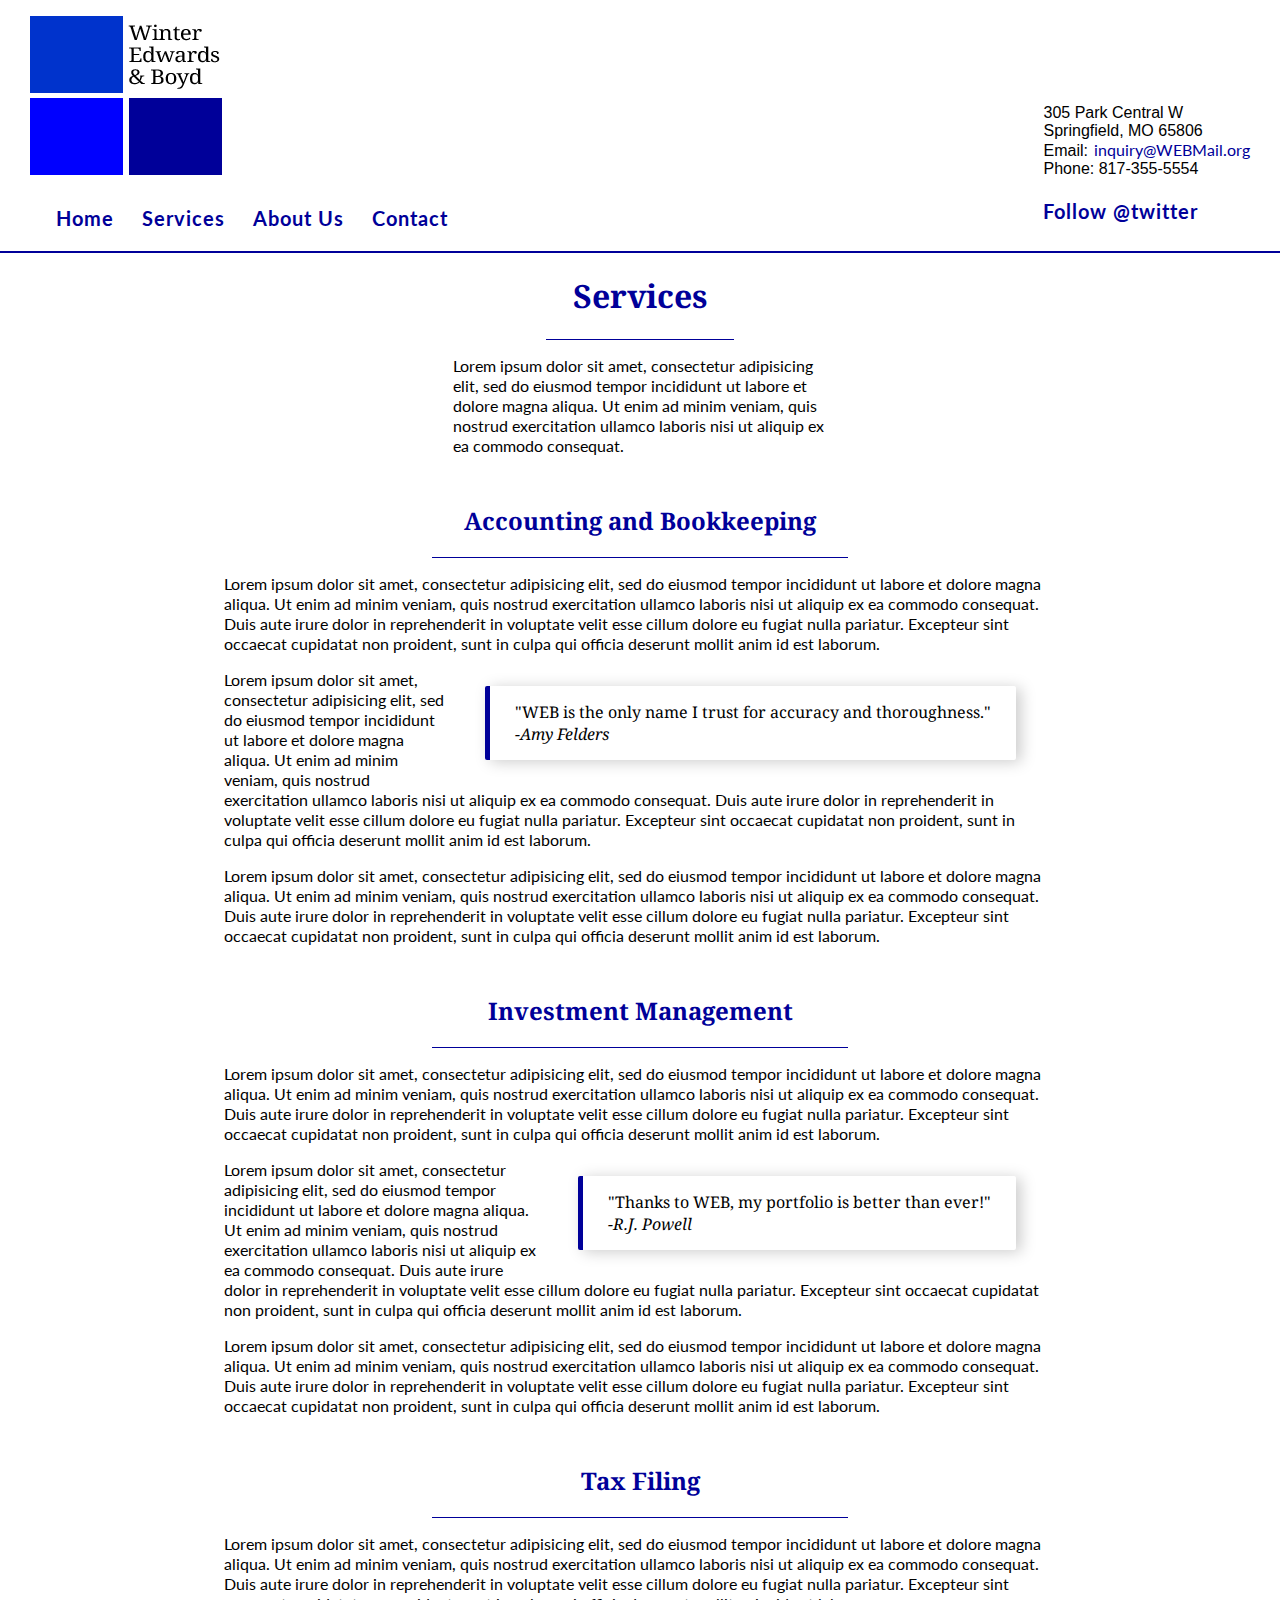
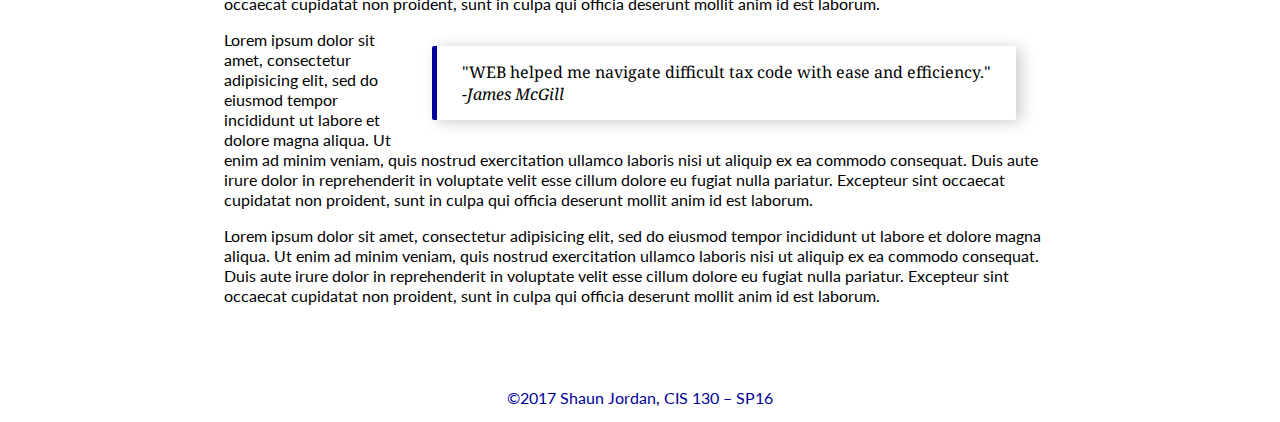
<file: services/services.html>
<!DOCTYPE html>
<html lang="zxx"> <!-- lang zxx included per validator due to Lorem Ipsum-->
  <head>
    <!--
      Project: CIS-130 Final Project
      Author: Shaun Jordan
      Filename: services.html
      Date: 13-APR-2017
      All images courtesy pexels.com which provides a Creative Commons Zero (CC0) license
    -->
    <title>Winter, Edwards, &amp; Boyd Services</title>
    <meta charset="utf-8">
    <meta name="viewport" content="width=device-width, initial-scale=1">
    <link rel="stylesheet" href="../css/font-awesome.min.css">
    <link rel="stylesheet" href="../css/main.css">
    <link rel="icon" type="image/png" href="../images/favicon-32x32.png" sizes="32x32" />
    <link rel="icon" type="image/png" href="../images/favicon-16x16.png" sizes="16x16" />
    <link href="https://fonts.googleapis.com/css?family=Droid+Serif" rel="stylesheet">
    <link href="https://fonts.googleapis.com/css?family=Lato" rel="stylesheet">
    <script type="text/javascript" src="../js/jquery-3.2.1.min.js"></script>
    <script type="text/javascript" src="../js/main.js"></script>
    </head>
    <body>
    <div id="fb-root"></div>
    <script>(function(d, s, id) {
    var js, fjs = d.getElementsByTagName(s)[0];
    if (d.getElementById(id)) return;
    js = d.createElement(s); js.id = id;
    js.src = "//connect.facebook.net/en_GB/sdk.js#xfbml=1&version=v2.8";
    fjs.parentNode.insertBefore(js, fjs);
    }(document, 'script', 'facebook-jssdk'));</script> <!-- /end Facebook Like button -->
    <header>
      <a href="../index.html"><img src="../images/weblogo.png" alt="WEB logo"></a>
      <div>
        305 Park Central W <br />
        Springfield, MO 65806 <br />
        Email:<a href="mailto:inquiry@WEBMail.org">inquiry@WEBMail.org</a> <br />
        Phone: 817-355-5554
      </div>
    </header>
    <div class="main-content">
    <nav class="navbar">
          <ul id="logo-mobile">
            <li><a href="../index.html"><img src="../images/weblogo.png" alt="WEB logo" width="100" height="83"></a></li>
          </ul>
            <button class="nav-mobile" type="button" id="btn"><i class="fa fa-bars fa-3x"></i></button>
          <ul id="dropdown" class="nav-left">
            <li><a href="../index.html">Home</a></li>
            <li><a href="services.html">Services</a></li>
            <li><a href="../about/about.html">About Us</a></li>
            <li><a href="../contact/contact.html">Contact</a></li>
          </ul>
          <ul class="nav-right"> <!-- Twitter and FB Icons -->
            <li>
              <a href="https://twitter.com/twitter" class="twitter-follow-button" data-show-count="false" data-size="large" data-show-screen-name="false">Follow @twitter</a> <script>!function(d,s,id){var js,fjs=d.getElementsByTagName(s)[0],p=/^http:/.test(d.location)?'http':'https';if(!d.getElementById(id)){js=d.createElement(s);js.id=id;js.src=p+'://platform.twitter.com/widgets.js';fjs.parentNode.insertBefore(js,fjs);}}(document, 'script', 'twitter-wjs');
              </script>
            </li>
            <li class="fb-like" data-href="https://developers.facebook.com/docs/plugins/" data-width="50px" data-layout="button" data-action="like" data-size="large" data-show-faces="false" data-share="false" style="vertical-align:top;zoom:1;*display:inline"></li>
          </ul>
    </nav> <!-- end navigation section -->
    <!--
      Main page content goes here- welcome and carousel
    -->
    <div class="services">
      <div class="page-header">
        <h1>Services</h1>
        <hr>
        <p>Lorem ipsum dolor sit amet, consectetur adipisicing elit, sed do eiusmod tempor incididunt ut labore et dolore magna aliqua. Ut enim ad minim veniam, quis nostrud exercitation ullamco laboris nisi ut aliquip ex ea commodo consequat.
        </p>
      </div>
      <h2>Accounting and Bookkeeping</h2>
      <hr>
      <p>Lorem ipsum dolor sit amet, consectetur adipisicing elit, sed do eiusmod tempor incididunt ut labore et dolore magna aliqua. Ut enim ad minim veniam, quis nostrud exercitation ullamco laboris nisi ut aliquip ex ea commodo consequat. Duis aute irure dolor in reprehenderit in voluptate velit esse cillum dolore eu fugiat nulla pariatur. Excepteur sint occaecat cupidatat non proident, sunt in culpa qui officia deserunt mollit anim id est laborum.
      </p>
      <blockquote>
        "WEB is the only name I trust for accuracy and thoroughness." <br>
        <cite>-Amy Felders</cite>
      </blockquote>
      <p>
      Lorem ipsum dolor sit amet, consectetur adipisicing elit, sed do eiusmod tempor incididunt ut labore et dolore magna aliqua. Ut enim ad minim veniam, quis nostrud exercitation ullamco laboris nisi ut aliquip ex ea commodo consequat. Duis aute irure dolor in reprehenderit in voluptate velit esse cillum dolore eu fugiat nulla pariatur. Excepteur sint occaecat cupidatat non proident, sunt in culpa qui officia deserunt mollit anim id est laborum.
      </p>
      <p>
      Lorem ipsum dolor sit amet, consectetur adipisicing elit, sed do eiusmod tempor incididunt ut labore et dolore magna aliqua. Ut enim ad minim veniam, quis nostrud exercitation ullamco laboris nisi ut aliquip ex ea commodo consequat. Duis aute irure dolor in reprehenderit in voluptate velit esse cillum dolore eu fugiat nulla pariatur. Excepteur sint occaecat cupidatat non proident, sunt in culpa qui officia deserunt mollit anim id est laborum.
      </p>
      <h2>Investment Management</h2>
      <hr>
      <p>Lorem ipsum dolor sit amet, consectetur adipisicing elit, sed do eiusmod tempor incididunt ut labore et dolore magna aliqua. Ut enim ad minim veniam, quis nostrud exercitation ullamco laboris nisi ut aliquip ex ea commodo consequat. Duis aute irure dolor in reprehenderit in voluptate velit esse cillum dolore eu fugiat nulla pariatur. Excepteur sint occaecat cupidatat non proident, sunt in culpa qui officia deserunt mollit anim id est laborum.
      </p>
      <blockquote>
        "Thanks to WEB, my portfolio is better than ever!" <br>
        <cite>-R.J. Powell</cite>
      </blockquote>
      <p>
      Lorem ipsum dolor sit amet, consectetur adipisicing elit, sed do eiusmod tempor incididunt ut labore et dolore magna aliqua. Ut enim ad minim veniam, quis nostrud exercitation ullamco laboris nisi ut aliquip ex ea commodo consequat. Duis aute irure dolor in reprehenderit in voluptate velit esse cillum dolore eu fugiat nulla pariatur. Excepteur sint occaecat cupidatat non proident, sunt in culpa qui officia deserunt mollit anim id est laborum.
      </p>
      <p>
      Lorem ipsum dolor sit amet, consectetur adipisicing elit, sed do eiusmod tempor incididunt ut labore et dolore magna aliqua. Ut enim ad minim veniam, quis nostrud exercitation ullamco laboris nisi ut aliquip ex ea commodo consequat. Duis aute irure dolor in reprehenderit in voluptate velit esse cillum dolore eu fugiat nulla pariatur. Excepteur sint occaecat cupidatat non proident, sunt in culpa qui officia deserunt mollit anim id est laborum.
      </p>
      <h2>Tax Filing</h2>
      <hr>
      <p>Lorem ipsum dolor sit amet, consectetur adipisicing elit, sed do eiusmod tempor incididunt ut labore et dolore magna aliqua. Ut enim ad minim veniam, quis nostrud exercitation ullamco laboris nisi ut aliquip ex ea commodo consequat. Duis aute irure dolor in reprehenderit in voluptate velit esse cillum dolore eu fugiat nulla pariatur. Excepteur sint occaecat cupidatat non proident, sunt in culpa qui officia deserunt mollit anim id est laborum.
      </p>
      <blockquote>
        "WEB helped me navigate difficult tax code with ease and efficiency." <br>
        <cite>-James McGill</cite>
      </blockquote>
      <p>
      Lorem ipsum dolor sit amet, consectetur adipisicing elit, sed do eiusmod tempor incididunt ut labore et dolore magna aliqua. Ut enim ad minim veniam, quis nostrud exercitation ullamco laboris nisi ut aliquip ex ea commodo consequat. Duis aute irure dolor in reprehenderit in voluptate velit esse cillum dolore eu fugiat nulla pariatur. Excepteur sint occaecat cupidatat non proident, sunt in culpa qui officia deserunt mollit anim id est laborum.
      </p>
      <p>
      Lorem ipsum dolor sit amet, consectetur adipisicing elit, sed do eiusmod tempor incididunt ut labore et dolore magna aliqua. Ut enim ad minim veniam, quis nostrud exercitation ullamco laboris nisi ut aliquip ex ea commodo consequat. Duis aute irure dolor in reprehenderit in voluptate velit esse cillum dolore eu fugiat nulla pariatur. Excepteur sint occaecat cupidatat non proident, sunt in culpa qui officia deserunt mollit anim id est laborum.
      </p>
    </div>

    <footer>
      <p>&copy;2017 Shaun Jordan, CIS 130 – SP16</p>
    </footer>
    </div>
  </body>
</html>
</file>
<file: css/main.css>
/*
  Project: CIS-130 Final Project
  Author: Shaun Jordan
  Filename: main.css
  Date: 13-APR-2017
  All images courtesy pexels.com which provides a Creative Commons Zero (CC0) license
*/
/*body section */
html, body {
  height: 100%;
  margin: 0;
  padding: 0;
}

body {
  background: #fff;
}

/* font selections */
h1, h2, h3, blockquote, th {
  font-family: "Droid Serif", "Times New Roman", serif;
}

p, a, td, form {
  font-family: Lato, Arial, sans-serif;
}

p {
  line-height: 125%;
}

/* end body section */
/* header section */
header img {
  margin: 1em 0 0 1.5em;
}

header div {
  float: right;
  margin: 6.5em 1.5em 0 0;
  vertical-align: bottom;
  font-family: Arial, sans-serif;
}

/* end header section */
/* navigation section */
.navbar {
  font-size: 1.25em;
  overflow: auto;
  font-weight: bold;
  letter-spacing: 1px;
  border-bottom: 2px solid #000099;
}

.navbar li {
  list-style: none;
  display: inline-block;
}

.navbar .nav-left li {
  margin-left: .25em;
  margin-right: .25em;
}

.navbar .nav-right li {
  margin-left: .5em;
}

.nav-left {
  float: left;
  margin-left: .25em;
  padding-top: 7px;
}

.nav-right {
  float: right;
  margin-right: 3em;
}

a {
  text-decoration: none;
  color: #000099;
  padding: 4px 6px;
}

.navbar li a:hover {
  color: #0000ff;
}

a:visited {
  color: #000099;
}

.nav-mobile {
  display: none;
}

#logo-mobile {
  display: none;
}

/* end navigation section */
/* main content section - home page */
.main-content {
  /*box-sizing: border-box;*/
  padding: 0 0 100px;
  position: relative;
  min-height: 100%;
  overflow: hidden;
}

.sliding {
  background: url("../images/welcome.jpg");
  background-repeat: no-repeat;
  background-size: cover;
  width: 100%;
  height: 525px;
  border-top: 1px solid #0000ff;
}

.tech {
  background: url("../images/tab.jpg");
  background-repeat: no-repeat;
  background-size: cover;
  width: 100%;
  height: 525px;
}

.expert {
  background: url("../images/expert.jpg");
  background-repeat: no-repeat;
  background-size: cover;
  width: 100%;
  height: 525px;
  border-bottom: 3px solid #0000ff;
}

.contact {
  background: url("../images/contact.jpg");
  background-repeat: no-repeat;
  background-size: cover;
  width: 100%;
  height: 525px;
  border-bottom: 3px solid #0000ff;
}

.covertext {
  color: #000;
  position: relative;
  top: 75px;
  left: 50px;
  font-size: 24px;
  display: none;
  margin-top: -1.5em;
}

.covertext h1 {
  text-align: left;
  letter-spacing: 1.5px;
  text-shadow: 2px 4px 8px rgba(0, 0, 0, 0.5);
  color: #fff;
}

.covertext > p {
  width: 50%;
  color: #fff;
}

.covertext a {
  padding: 5px 10px;
  border: 2px solid #000099;
  border-radius: 5px;
  font-weight: bold;
  color: #fff;
  background: #000099;
  transition: color .8s;
  -webkit-transition: color .8s;
  -moz-transition: color .8s;
}

.covertext a:hover {
  background: #fff;
  color: #000099;
  transition: all ease-in-out .5s;
  -webkit-transition: all ease-in-out .5s;
  -moz-transition: all ease-in-out .5s;
}

.activecover {
  display: block;
  animation: fadeIn 5s;
}

@keyframes fadeIn {
  from {
    opacity: 0;
  }
  to {
    opacity: 1;
  }
}

.bars {
  display: none;
}

/* end main content section - home page*/
/* services section */
.page-header {
  width: 45%;
  margin: 0 auto;
}

.services {
  width: 65%;
  margin: 0 auto;
}

.services h2 {
  margin-top: 2em;
}

blockquote {
  display: block;
  background: white;
  padding: 15px 25px;
  float: right;
  box-shadow: 5px 2px 15px #ccc;
  border-left: 5px solid #000099;
  border-radius: 2px;
}

cite {
  text-align: right;
}

/* end services section*/
/* about us and subpages section */
.about-content {
  width: 25%;
  display: table-cell;
  padding: 2em;
}

.about-content a:hover {
  color: #0000ff;
}

.community {
  width: 500px;
  margin: 3em auto;
  text-align: center;
  padding-top: 15px;
}

.abouticons {
  text-align: center;
  color: #000099;
}

hr {
  width: 50%;
  height: 1px;
  background: #000099;
  border-width: 0;
}

iframe {
  border: none;
}

/* partner info table */
table {
  margin: 2.5em auto 0;
  background: #cfcfcf;
  border-radius: 3px;
}

table th {
  font-size: 1.35em;
  padding-top: 25px;
  text-decoration: underline;
}

table, td {
  border: none;
  border-collapse: collapse;
}

td {
  padding: 25px;
  text-align: center;
}

td img {
  border-radius: 5px;
  box-shadow: 5px 3px 10px #555;
  border: 1px solid #000099;
}

table tr:first-child {
  border-bottom: none;
}

table tr {
  border-bottom: 2px solid #fff;
}

table ul {
  list-style: none;
  text-align: left;
}

table li {
  line-height: 135%;
  font-size: 1em;
}

table span {
  font-size: 1.48em;
  text-decoration: underline;
}

#office {
  display: block;
  margin: 0 auto 1.5em;
}

#history {
  display: block;
  width: 50%;
  text-align: justify;
  margin: 0 auto;
}

/* end about us section*/
/* contact page inquiry form section */
h1, h2 {
  text-align: center;
  color: #000099;
}

.contact-info {
  width: 400px;
  height: 360px;
  line-height: 125%;
  margin: 2.5em auto;
  padding: 25px;
}

.inquiry {
  padding: 10px 5px;
  border: 2px solid #000099;
  border-radius: 5px;
  text-align: center;
  font-weight: bold;
  margin-top: 1em;
  margin-left: .5em;
}

.inquiry:hover {
  color: #fff;
  background: #000099;
}

.icons li {
  list-style: none;
  display: inline-block;
  text-align: left;
  margin: 0 10px 0 0;
}

.form-container {
  margin: 2em auto 0;
  width: 450px;
  padding: 2em;
  border: 2px solid #000099;
  border-radius: 5px;
}

label.userinfo {
  display: inline-block;
  width: 100px;
  text-align: right;
  margin-left: -1.25em;
}

.userinfo:before {
  content: "* ";
  color: red;
}

.user-input {
  width: 300px;
  margin-top: .75em;
  height: 30px;
  padding-left: 5px;
}

.check {
  margin-bottom: 1.5em;
}

textarea, .user-input {
  outline: none;
  border-style: solid;
  border: 2px solid #cfcfcf;
  border-radius: 2px;
}

.inquiry-btn {
  display: inline-block;
  padding: 8px 14px;
  border: 2px solid #000099;
  background-color: #fff;
  color: #000099;
  border-radius: 4px;
  font-size: 18px;
  letter-spacing: 1px;
  font-weight: bold;
  box-shadow: 0 17px 10px -10px rgba(0, 0, 0, 0.3);
  outline: none;
  margin-top: 15px;
  align-items: center;
  cursor: pointer;
  transition: all ease-in-out .4s;
  -webkit-transition: all ease-in-out .4s;
  -moz-transition: all ease-in-out .4s;
}

.inquiry-btn:hover {
  box-shadow: 0 37px 15px -10px rgba(0, 0, 0, 0.2);
  transform: translate(0, -5px);
  background: #000099;
  color: #fff;
}

/* end contact and inquiry form section*/
/* footer section */
footer {
  position: absolute;
  bottom: 0;
  left: 0;
  height: 50px;
  width: 100%;
  color: #000099;
}

footer p {
  text-align: center;
}

/* end footer section */
/* media query */
@media screen and (max-width: 765px) {
  .nav-mobile {
    display: block;
    float: right;
    margin: 4em 1.5em 0 0;
    background: transparent;
    border: none;
    outline: none;
    color: #000099;
  }
  .navbar {
    border: none;
  }
  .nav-mobile:hover {
    background: darkgray;
    border-radius: 2px;
    cursor: pointer;
  }
  .nav-left, .nav-right {
    display: none;
    border: none;
  }
  #logo-mobile {
    display: inline-block;
    vertical-align: middle;
  }
  header {
    display: none;
  }
  .showmenu {
    display: block;
    background: #cfcfcf;
    padding: 0;
    margin: 0;
    position: absolute;
    width: 100%;
    z-index: 2;
  }
  .showmenu li {
    display: block;
    list-style: none;
    line-height: 300%;
    text-align: right;
    width: 100%;
  }
  .showmenu li a {
    margin-right: .75em;
    color: #000099;
  }
  .showmenu li a:hover {
    color: #0000ff;
  }
  .sliding, .tech, .contact, .expert {
    display: none;
  }
  .bars {
    box-sizing: border-box;
    display: block;
    width: 100%;
    height: 300px;
  }
  .mwelcome {
    background: url("../images/welcome.jpg");
    background-repeat: no-repeat;
    width: 100%;
    height: 300px;
    background-size: cover;
    margin-top: 1.5em;
    border-top: 2px solid #0000ff;
  }
  .mtech {
    background: url("../images/tab.jpg");
    background-repeat: no-repeat;
    width: 100%;
    height: 300px;
    background-size: cover;
  }
  .mexpert {
    background: url("../images/expert.jpg");
    background-repeat: no-repeat;
    width: 100%;
    height: 300px;
    background-size: cover;
  }
  .mcontact {
    background: url("../images/contact.jpg");
    background-repeat: no-repeat;
    width: 100%;
    height: 300px;
    background-size: cover;
    border-bottom: 2px solid #0000ff;
  }
  .mcovertext {
    color: #000;
    position: relative;
    top: 25px;
    left: 10px;
    font-size: 14px;
    margin-top: -1.5em;
  }
  .mcovertext > h2 {
    font-size: 1.25em;
  }
  .mcovertext > p {
    width: 70%;
    color: #fff;
  }
  .mcovertext a {
    padding: 5px 5px;
    border-radius: 5px;
    font-weight: bold;
    color: #fff;
    background: #000099;
  }
  .about-content {
    display: block;
    width: 100%;
    margin: 0 auto;
    box-sizing: border-box;
  }
  .community {
    width: auto;
  }
  #office {
    width: 100%;
  }
}
</file>
